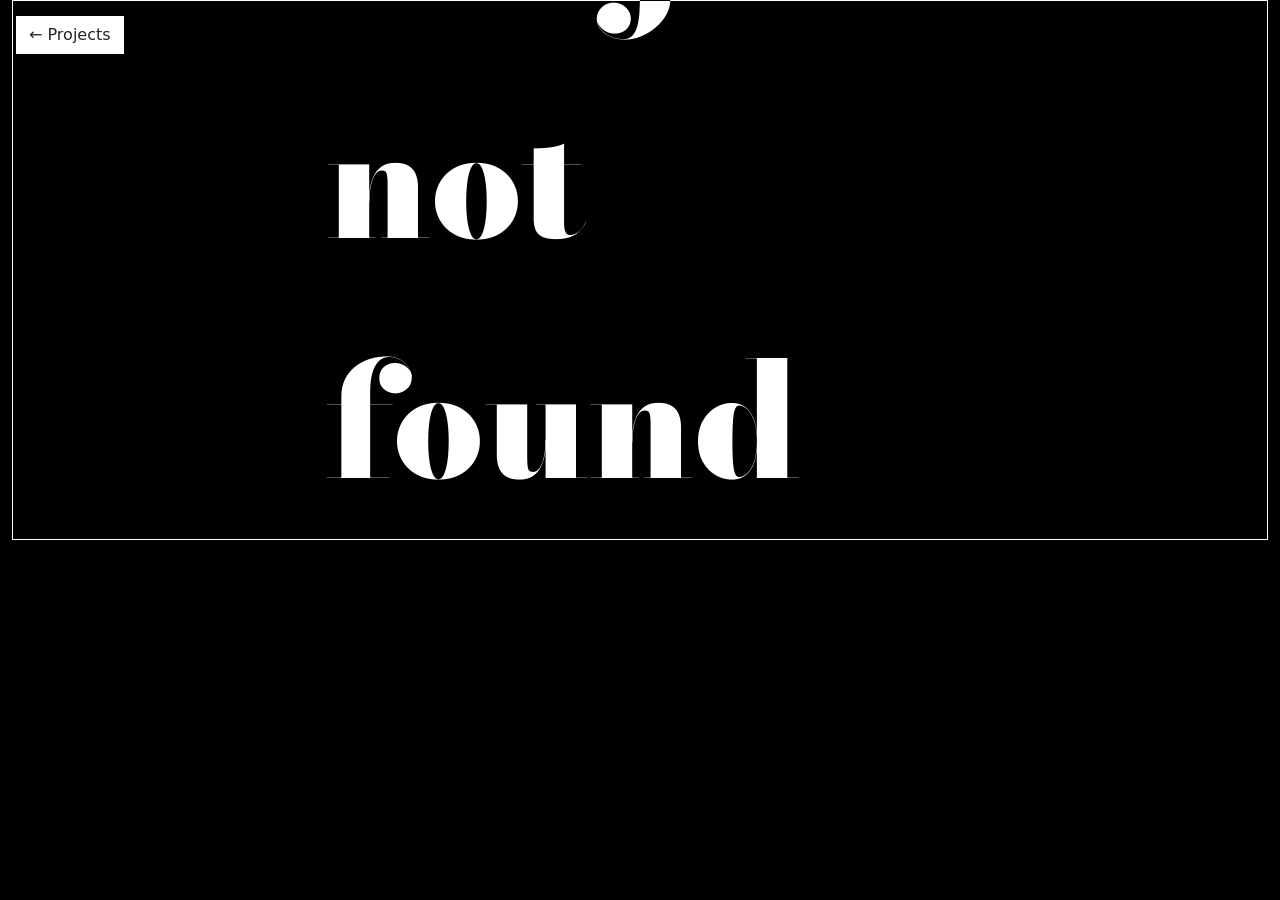
<file: projects/project.html>
<!DOCTYPE html>
    <html lang="en">

    <head>
        <meta charset="UTF-8">
        <meta name="viewport" content="width=device-width, initial-scale=1.0">
        <title>Ronin de Vreeze | Project</title>
        <link rel="icon" type="image/x-icon" href="../images/favicon.svg">

        <link href="https://cdn.jsdelivr.net/npm/bootstrap@5.3.8/dist/css/bootstrap.min.css" rel="stylesheet"
            integrity="sha384-sRIl4kxILFvY47J16cr9ZwB07vP4J8+LH7qKQnuqkuIAvNWLzeN8tE5YBujZqJLB" crossorigin="anonymous">

        <style>
            /* @import url('https://fonts.googleapis.com/css2?family=Outfit:wght@100..900&display=swap'); */
            @import url('https://fonts.googleapis.com/css2?family=Bodoni+Moda:ital,opsz,wght@0,6..96,400..900;1,6..96,400..900&family=Outfit:wght@100..900&display=swap');

            /* Set font */
            *,
            html {
                font-family: "Outfit", sans-serif;
                font-optical-sizing: auto;
                font-style: normal;

                --primary-bg-color: #010101;
                --primary-color: #ffffff;
                --primary-muted: #555555;
            }

            ::-webkit-scrollbar {
                display: none;
            }

            body {
                background-color: black;
                color: white;
            }

            #header-image {
                filter: brightness(200%) grayscale(100%) contrast(3000%) saturate(200%);
            }

            #title {
                /* color: white; */
                font-weight: 900;
                mix-blend-mode: difference;
            }

            
            #grain {
                position: absolute;
                top: 0;
                left: 0;
                width: 100%;
                height: 100%;
                background-size: 10%;
                background-image: url('https://upload.wikimedia.org/wikipedia/commons/f/f6/White-noise-mv255-240x180.png');
                opacity: 50%;
                mix-blend-mode: overlay;
            }
        </style>
    </head>

    <body>
        <!-- Banner -->
        <div class="row p-0 m-0" style="position: relative;">
            <!-- Image -->
            <img id="header-image" class="img-fluid object-fit-cover" style="height: 60vh;">

            <!-- Grain -->
            <div id="grain"></div>

            <!-- Absolute position title -->
            <div class="row justify-content-center" style="position: absolute; bottom: 0%; left: 0px;">
                <div id="title" class="col-12 col-xl-6" style="font-family: 'Bodoni Moda'; font-size: 10rem;">Project not found</div>
            </div>
        </div>

        <!-- Back button -->
        <a class="btn rounded-0 bg-white text-dark" style="position: fixed; top: 16px; left: 16px;"
            href="../index.html">&larr; Projects</a>

        <!-- Container -->
        <div class="container-fluid py-5">
            <!-- Info header -->
            <div class="row justify-content-center">
                <!-- 8 col wide container -->
                <div class="col-12 col-xl-6">
                    <div id="infobox" class="d-flex justify-content-between" style="margin-bottom: 200px;">
                    </div>

                    <!-- Content -->
                    <div id="content" class="mb-5">
                    </div>
                </div>
            </div>
        </div>

        <script src="https://cdn.jsdelivr.net/npm/bootstrap@5.3.8/dist/js/bootstrap.bundle.min.js"
            integrity="sha384-FKyoEForCGlyvwx9Hj09JcYn3nv7wiPVlz7YYwJrWVcXK/BmnVDxM+D2scQbITxI"
            crossorigin="anonymous"></script>

        <script src="./pageBuilder.js"></script>
    </body>

    </html>
</file>
